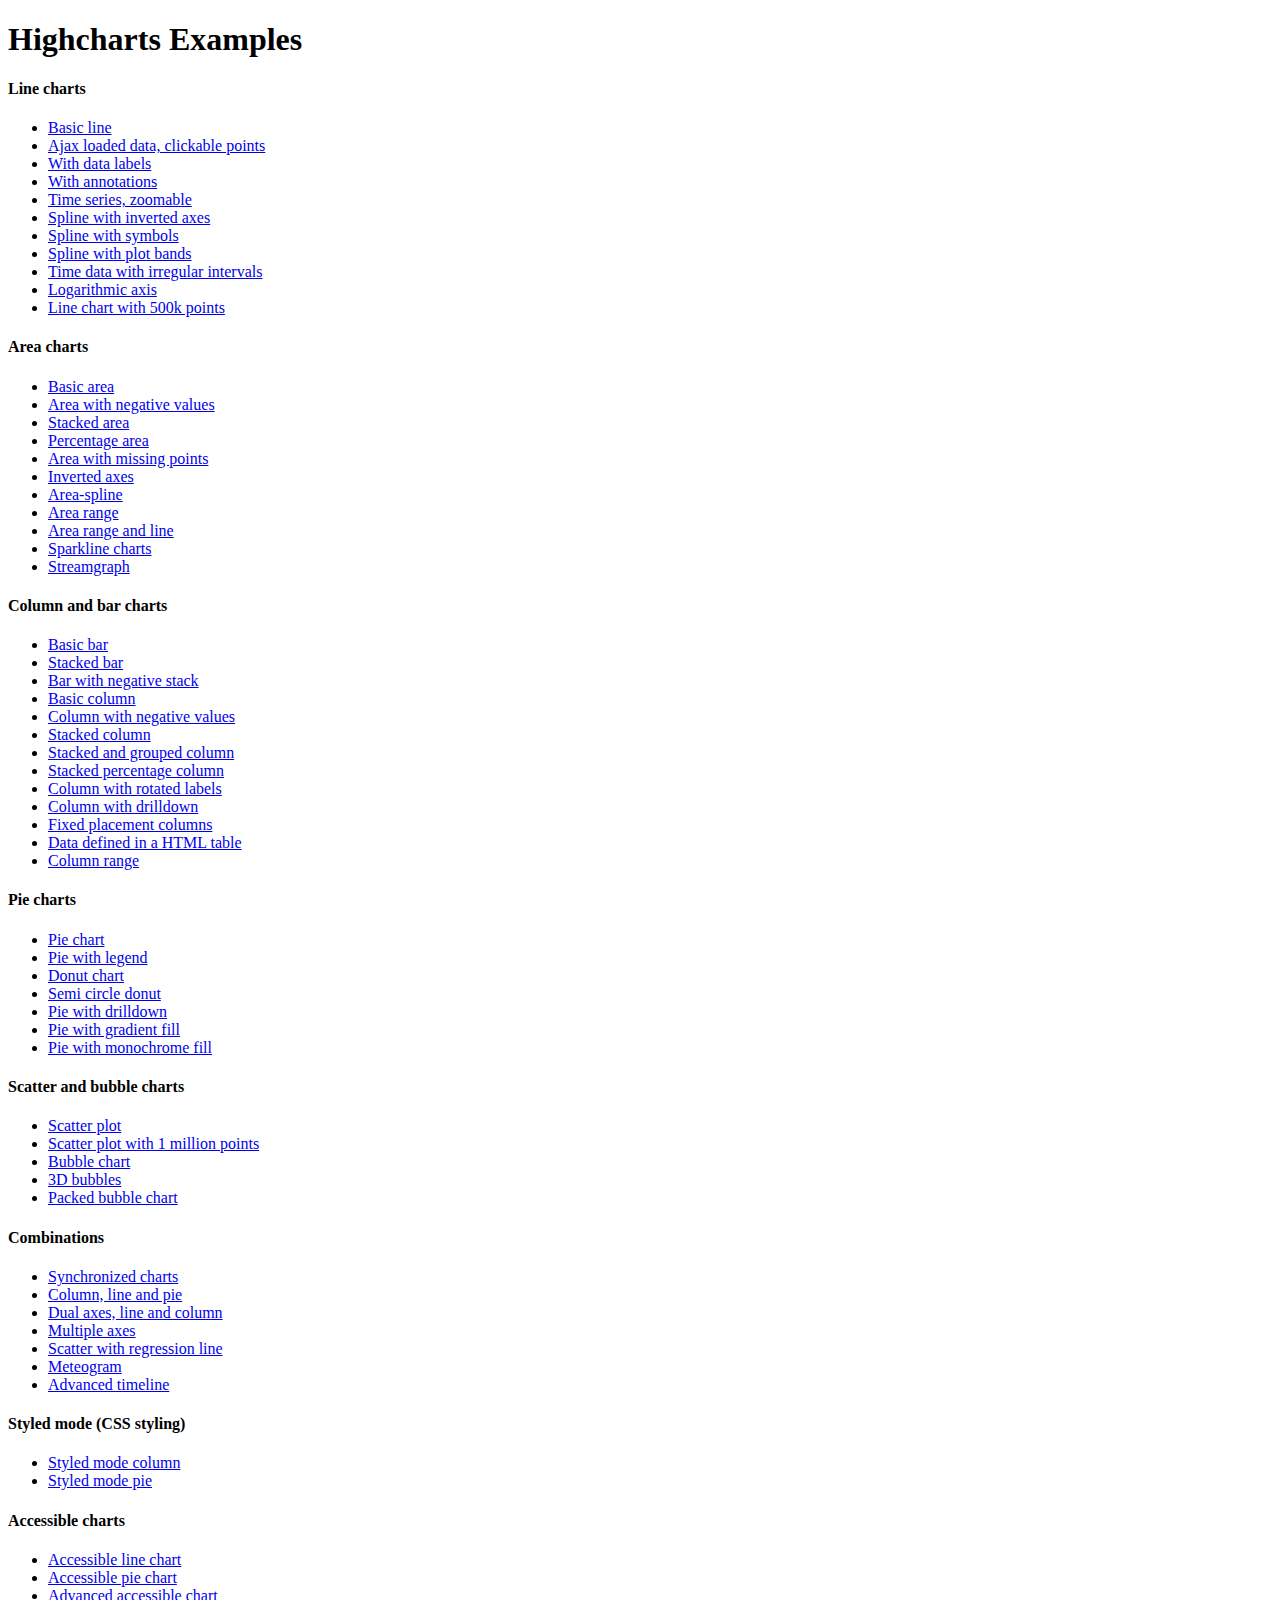
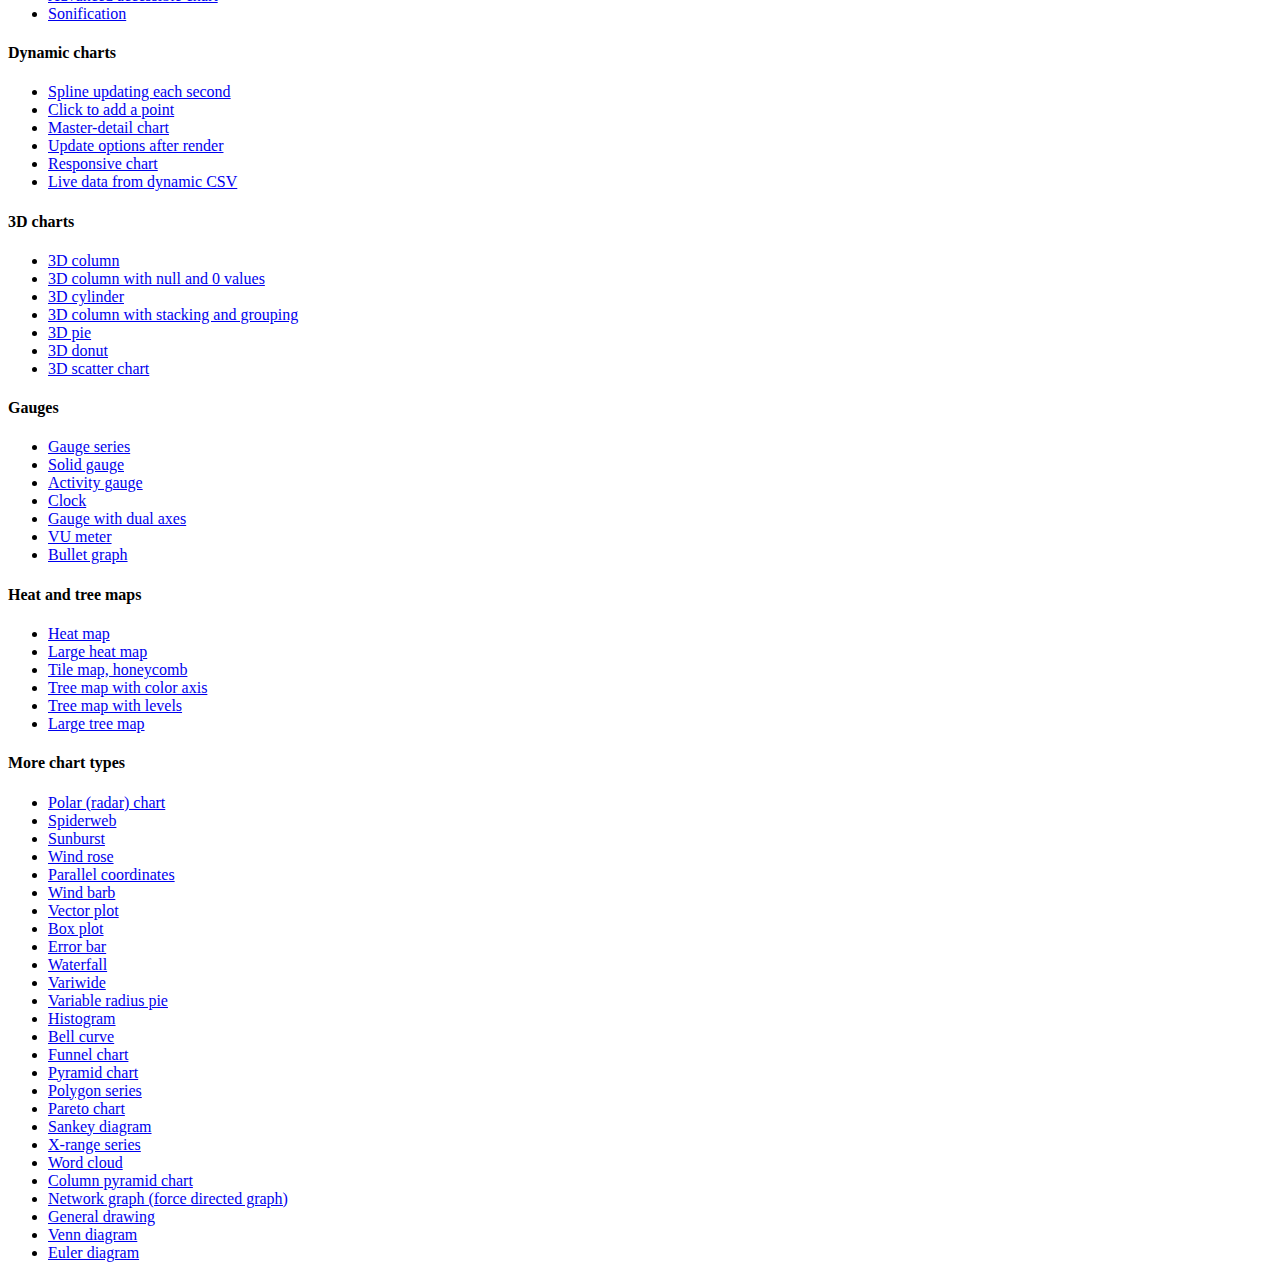
<file: static/highchart/index.htm>
<!DOCTYPE HTML PUBLIC "-//W3C//DTD HTML 4.01//EN" "http://www.w3.org/TR/html4/strict.dtd">
<html>
	<head>
		<meta http-equiv="Content-Type" content="text/html; charset=utf-8" />
		<meta name="viewport" content="width=device-width, initial-scale=1" />
		<title>Highcharts Examples</title>
	</head>
	<body>
		<h1>Highcharts Examples</h1>
		<h4>Line charts</h4>
		<ul>
			<li><a href="examples/line-basic/index.htm">Basic line</a></li>
			<li><a href="examples/line-ajax/index.htm">Ajax loaded data, clickable points</a></li>
			<li><a href="examples/line-labels/index.htm">With data labels</a></li>
			<li><a href="examples/annotations/index.htm">With annotations</a></li>
			<li><a href="examples/line-time-series/index.htm">Time series, zoomable</a></li>
			<li><a href="examples/spline-inverted/index.htm">Spline with inverted axes</a></li>
			<li><a href="examples/spline-symbols/index.htm">Spline with symbols</a></li>
			<li><a href="examples/spline-plot-bands/index.htm">Spline with plot bands</a></li>
			<li><a href="examples/spline-irregular-time/index.htm">Time data with irregular intervals</a></li>
			<li><a href="examples/line-log-axis/index.htm">Logarithmic axis</a></li>
			<li><a href="examples/line-boost/index.htm">Line chart with 500k points</a></li>
		</ul>
		<h4>Area charts</h4>
		<ul>
			<li><a href="examples/area-basic/index.htm">Basic area</a></li>
			<li><a href="examples/area-negative/index.htm">Area with negative values</a></li>
			<li><a href="examples/area-stacked/index.htm">Stacked area</a></li>
			<li><a href="examples/area-stacked-percent/index.htm">Percentage area</a></li>
			<li><a href="examples/area-missing/index.htm">Area with missing points</a></li>
			<li><a href="examples/area-inverted/index.htm">Inverted axes</a></li>
			<li><a href="examples/areaspline/index.htm">Area-spline</a></li>
			<li><a href="examples/arearange/index.htm">Area range</a></li>
			<li><a href="examples/arearange-line/index.htm">Area range and line</a></li>
			<li><a href="examples/sparkline/index.htm">Sparkline charts</a></li>
			<li><a href="examples/streamgraph/index.htm">Streamgraph</a></li>
		</ul>
		<h4>Column and bar charts</h4>
		<ul>
			<li><a href="examples/bar-basic/index.htm">Basic bar</a></li>
			<li><a href="examples/bar-stacked/index.htm">Stacked bar</a></li>
			<li><a href="examples/bar-negative-stack/index.htm">Bar with negative stack</a></li>
			<li><a href="examples/column-basic/index.htm">Basic column</a></li>
			<li><a href="examples/column-negative/index.htm">Column with negative values</a></li>
			<li><a href="examples/column-stacked/index.htm">Stacked column</a></li>
			<li><a href="examples/column-stacked-and-grouped/index.htm">Stacked and grouped column</a></li>
			<li><a href="examples/column-stacked-percent/index.htm">Stacked percentage column</a></li>
			<li><a href="examples/column-rotated-labels/index.htm">Column with rotated labels</a></li>
			<li><a href="examples/column-drilldown/index.htm">Column with drilldown</a></li>
			<li><a href="examples/column-placement/index.htm">Fixed placement columns</a></li>
			<li><a href="examples/column-parsed/index.htm">Data defined in a HTML table</a></li>
			<li><a href="examples/columnrange/index.htm">Column range</a></li>
		</ul>
		<h4>Pie charts</h4>
		<ul>
			<li><a href="examples/pie-basic/index.htm">Pie chart</a></li>
			<li><a href="examples/pie-legend/index.htm">Pie with legend</a></li>
			<li><a href="examples/pie-donut/index.htm">Donut chart</a></li>
			<li><a href="examples/pie-semi-circle/index.htm">Semi circle donut</a></li>
			<li><a href="examples/pie-drilldown/index.htm">Pie with drilldown</a></li>
			<li><a href="examples/pie-gradient/index.htm">Pie with gradient fill</a></li>
			<li><a href="examples/pie-monochrome/index.htm">Pie with monochrome fill</a></li>
		</ul>
		<h4>Scatter and bubble charts</h4>
		<ul>
			<li><a href="examples/scatter/index.htm">Scatter plot</a></li>
			<li><a href="examples/scatter-boost/index.htm">Scatter plot with 1 million points</a></li>
			<li><a href="examples/bubble/index.htm">Bubble chart</a></li>
			<li><a href="examples/bubble-3d/index.htm">3D bubbles</a></li>
			<li><a href="examples/packed-bubble/index.htm">Packed bubble chart</a></li>
		</ul>
		<h4>Combinations</h4>
		<ul>
			<li><a href="examples/synchronized-charts/index.htm">Synchronized charts</a></li>
			<li><a href="examples/combo/index.htm">Column, line and pie</a></li>
			<li><a href="examples/combo-dual-axes/index.htm">Dual axes, line and column</a></li>
			<li><a href="examples/combo-multi-axes/index.htm">Multiple axes</a></li>
			<li><a href="examples/combo-regression/index.htm">Scatter with regression line</a></li>
			<li><a href="examples/combo-meteogram/index.htm">Meteogram</a></li>
			<li><a href="examples/combo-timeline/index.htm">Advanced timeline</a></li>
		</ul>
		<h4>Styled mode (CSS styling)</h4>
		<ul>
			<li><a href="examples/styled-mode-column/index.htm">Styled mode column</a></li>
			<li><a href="examples/styled-mode-pie/index.htm">Styled mode pie</a></li>
		</ul>
        <h4>Accessible charts</h4>
		<ul>
			<li><a href="examples/accessible-line/index.htm">Accessible line chart</a></li>
			<li><a href="examples/accessible-pie/index.htm">Accessible pie chart</a></li>
            <li><a href="examples/advanced-accessible/index.htm">Advanced accessible chart</a></li>
            <li><a href="examples/sonification/index.htm">Sonification</a></li>
		</ul>
		<h4>Dynamic charts</h4>
		<ul>
			<li><a href="examples/dynamic-update/index.htm">Spline updating each second</a></li>
			<li><a href="examples/dynamic-click-to-add/index.htm">Click to add a point</a></li>
			<li><a href="examples/dynamic-master-detail/index.htm">Master-detail chart</a></li>
			<li><a href="examples/chart-update/index.htm">Update options after render</a></li>
			<li><a href="examples/responsive/index.htm">Responsive chart</a></li>
			<li><a href="examples/live-data/index.htm">Live data from dynamic CSV</a></li>
		</ul>
		<h4>3D charts</h4>
		<ul>
			<li><a href="examples/3d-column-interactive/index.htm">3D column</a></li>
			<li><a href="examples/3d-column-null-values/index.htm">3D column with null and 0 values</a></li>
			<li><a href="examples/cylinder/index.htm">3D cylinder</a></li>
			<li><a href="examples/3d-column-stacking-grouping/index.htm">3D column with stacking and grouping</a></li>
			<li><a href="examples/3d-pie/index.htm">3D pie</a></li>
			<li><a href="examples/3d-pie-donut/index.htm">3D donut</a></li>
			<li><a href="examples/3d-scatter-draggable/index.htm">3D scatter chart</a></li>
		</ul>
		<h4>Gauges</h4>
		<ul>
			<li><a href="examples/gauge-speedometer/index.htm">Gauge series</a></li>
			<li><a href="examples/gauge-solid/index.htm">Solid gauge</a></li>
			<li><a href="examples/gauge-activity/index.htm">Activity gauge</a></li>
			<li><a href="examples/gauge-clock/index.htm">Clock</a></li>
			<li><a href="examples/gauge-dual/index.htm">Gauge with dual axes</a></li>
			<li><a href="examples/gauge-vu-meter/index.htm">VU meter</a></li>
			<li><a href="examples/bullet-graph/index.htm">Bullet graph</a></li>
		</ul>
		<h4>Heat and tree maps</h4>
		<ul>
			<li><a href="examples/heatmap/index.htm">Heat map</a></li>
			<li><a href="examples/heatmap-canvas/index.htm">Large heat map</a></li>
			<li><a href="examples/honeycomb-usa/index.htm">Tile map, honeycomb</a></li>
			<li><a href="examples/treemap-coloraxis/index.htm">Tree map with color axis</a></li>
			<li><a href="examples/treemap-with-levels/index.htm">Tree map with levels</a></li>
			<li><a href="examples/treemap-large-dataset/index.htm">Large tree map</a></li>
		</ul>
		<h4>More chart types</h4>
		<ul>
			<li><a href="examples/polar/index.htm">Polar (radar) chart</a></li>
			<li><a href="examples/polar-spider/index.htm">Spiderweb</a></li>
			<li><a href="examples/sunburst/index.htm">Sunburst</a></li>
			<li><a href="examples/polar-wind-rose/index.htm">Wind rose</a></li>
			<li><a href="examples/parallel-coordinates/index.htm">Parallel coordinates</a></li>
			<li><a href="examples/windbarb-series/index.htm">Wind barb</a></li>
			<li><a href="examples/vector-plot/index.htm">Vector plot</a></li>
			<li><a href="examples/box-plot/index.htm">Box plot</a></li>
			<li><a href="examples/error-bar/index.htm">Error bar</a></li>
			<li><a href="examples/waterfall/index.htm">Waterfall</a></li>
			<li><a href="examples/variwide/index.htm">Variwide</a></li>
			<li><a href="examples/variable-radius-pie/index.htm">Variable radius pie</a></li>
			<li><a href="examples/histogram/index.htm">Histogram</a></li>
			<li><a href="examples/bellcurve/index.htm">Bell curve</a></li>
			<li><a href="examples/funnel/index.htm">Funnel chart</a></li>
			<li><a href="examples/pyramid/index.htm">Pyramid chart</a></li>
			<li><a href="examples/polygon/index.htm">Polygon series</a></li>
			<li><a href="examples/pareto/index.htm">Pareto chart</a></li>
			<li><a href="examples/sankey-diagram/index.htm">Sankey diagram</a></li>
			<li><a href="examples/x-range/index.htm">X-range series</a></li>
			<li><a href="examples/wordcloud/index.htm">Word cloud</a></li>
			<li><a href="examples/column-pyramid/index.htm">Column pyramid chart</a></li>
			<li><a href="examples/network-graph/index.htm">Network graph (force directed graph)</a></li>

			<li><a href="examples/renderer/index.htm">General drawing</a></li>
			<li><a href="examples/venn-diagram/index.htm">Venn diagram</a></li>
			<li><a href="examples/euler-diagram/index.htm">Euler diagram</a></li>
		</ul>
	</body>
</html>
</file>
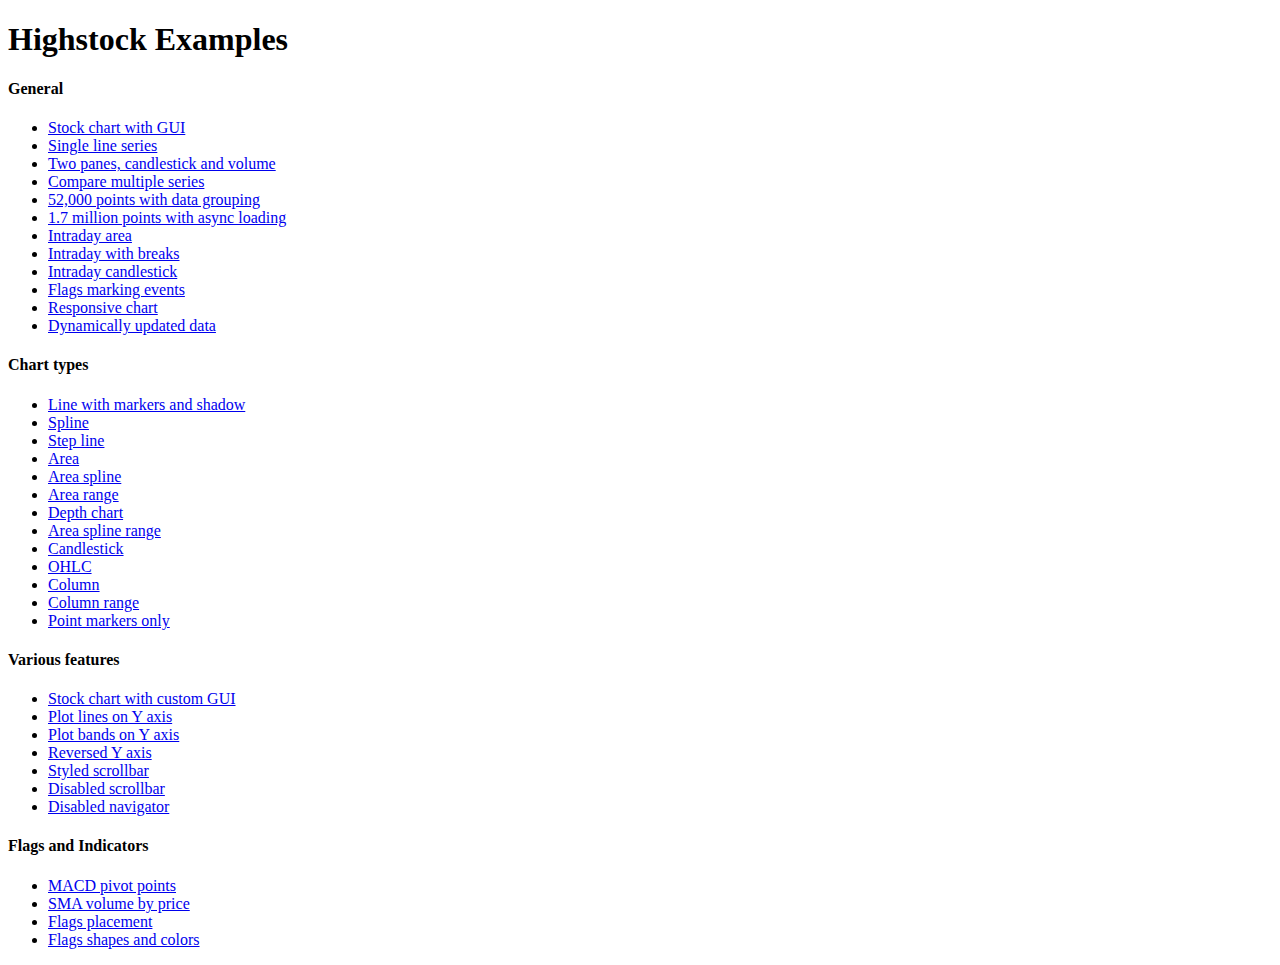
<file: static/highstock/index.htm>
<!DOCTYPE HTML PUBLIC "-//W3C//DTD HTML 4.01//EN" "http://www.w3.org/TR/html4/strict.dtd">
<html>
	<head>
		<meta http-equiv="Content-Type" content="text/html; charset=iso-utf-8" />
		<meta name="viewport" content="width=device-width, initial-scale=1" />
		<title>Highstock Examples</title>
	</head>
	<body>
		<h1>Highstock Examples</h1>
		<h4>General</h4>
		<ul>
			<li><a href="examples/stock-tools-gui/index.htm"> Stock chart with GUI </a></li>
			<li><a href="examples/basic-line/index.htm"> Single line series</a></li>
			<li><a href="examples/candlestick-and-volume/index.htm"> Two panes, candlestick and volume</a></li>
			<li><a href="examples/compare/index.htm"> Compare multiple series</a></li>
			<li><a href="examples/data-grouping/index.htm"> 52,000 points with data grouping</a></li>
			<li><a href="examples/lazy-loading/index.htm"> 1.7 million points with async loading</a></li>
			<li><a href="examples/intraday-area/index.htm"> Intraday area</a></li>
			<li><a href="examples/intraday-breaks/index.htm"> Intraday with breaks</a></li>
			<li><a href="examples/intraday-candlestick/index.htm"> Intraday candlestick</a></li>
			<li><a href="examples/flags-general/index.htm"> Flags marking events</a></li>
			<li><a href="examples/responsive/index.htm"> Responsive chart</a></li>
			<li><a href="examples/dynamic-update/index.htm"> Dynamically updated data</a></li>
		</ul>
		<h4>Chart types</h4>
		<ul>
			<li><a href="examples/line-markers/index.htm"> Line with markers and shadow</a></li>
			<li><a href="examples/spline/index.htm"> Spline</a></li>
			<li><a href="examples/step-line/index.htm"> Step line</a></li>
			<li><a href="examples/area/index.htm"> Area</a></li>
			<li><a href="examples/areaspline/index.htm"> Area spline</a></li>
			<li><a href="examples/arearange/index.htm"> Area range</a></li>
			<li><a href="examples/depth-chart/index.htm">Depth chart</a></li>
			<li><a href="examples/areasplinerange/index.htm"> Area spline range</a></li>
			<li><a href="examples/candlestick/index.htm"> Candlestick</a></li>
			<li><a href="examples/ohlc/index.htm"> OHLC</a></li>
			<li><a href="examples/column/index.htm"> Column</a></li>
			<li><a href="examples/columnrange/index.htm"> Column range</a></li>
			<li><a href="examples/markers-only/index.htm"> Point markers only</a></li>
		</ul>
		<h4>Various features</h4>
		<ul>
			<li><a href="examples/stock-tools-custom-gui/index.htm"> Stock chart with custom GUI </a></li>
			<li><a href="examples/yaxis-plotlines/index.htm"> Plot lines on Y axis</a></li>
			<li><a href="examples/yaxis-plotbands/index.htm"> Plot bands on Y axis</a></li>
			<li><a href="examples/yaxis-reversed/index.htm"> Reversed Y axis</a></li>
			<li><a href="examples/styled-scrollbar/index.htm"> Styled scrollbar</a></li>
			<li><a href="examples/scrollbar-disabled/index.htm"> Disabled scrollbar</a></li>
			<li><a href="examples/navigator-disabled/index.htm"> Disabled navigator</a></li>
		</ul>
		<h4>Flags and Indicators</h4>
		<ul>
			<li><a href="examples/macd-pivot-points/index.htm"> MACD pivot points</a></li>
			<li><a href="examples/sma-volume-by-price/index.htm"> SMA volume by price</a></li>
			<li><a href="examples/flags-placement/index.htm"> Flags placement</a></li>
			<li><a href="examples/flags-shapes/index.htm"> Flags shapes and colors</a></li>
		</ul>
	</body>
</html>
</file>
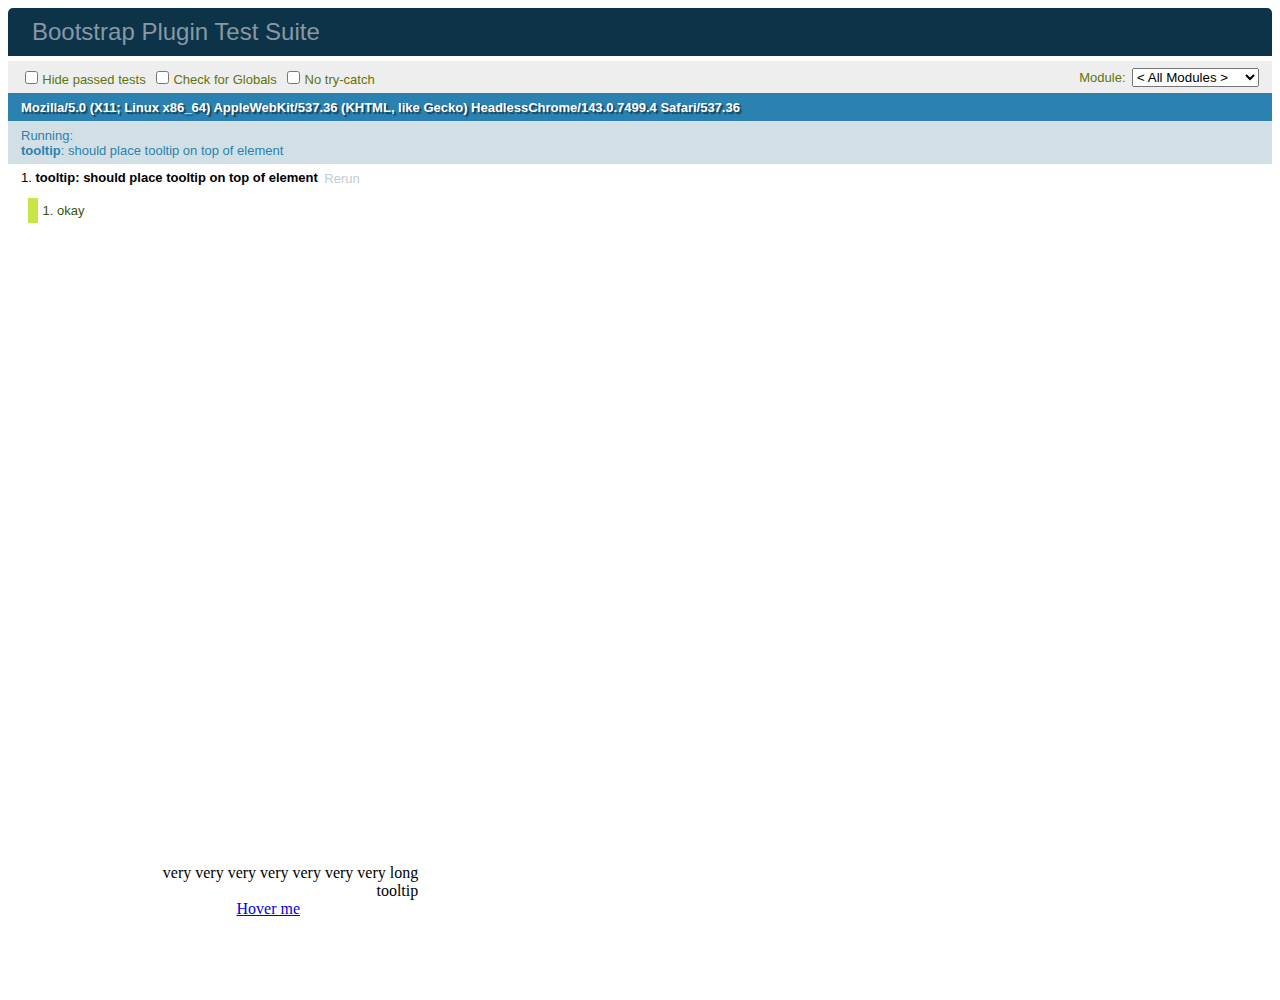
<file: static/bootstrap/js/tests/index.html>
<!DOCTYPE html>
<html>
  <head>
    <meta charset="utf-8">
    <title>Bootstrap Plugin Test Suite</title>
    <meta name="viewport" content="width=device-width, initial-scale=1">

    <!-- jQuery -->
    <script src="vendor/jquery.min.js"></script>

    <!-- QUnit -->
    <link rel="stylesheet" href="vendor/qunit.css" media="screen">
    <script src="vendor/qunit.js"></script>
    <style>
      #qunit-tests > li.pass {
        display: none;/* Make it easier to see failing tests in Sauce screencasts */
      }

      #qunit-fixture {
        top: 0;
        left: 0;
      }
    </style>
    <script>
      // See https://github.com/axemclion/grunt-saucelabs#test-result-details-with-qunit
      var log = []
      QUnit.done(function (testResults) {
        var tests = []
        for (var i = 0, len = log.length; i < len; i++) {
          var details = log[i]
          tests.push({
            name: details.name,
            result: details.result,
            expected: details.expected,
            actual: details.actual,
            source: details.source
          })
        }
        testResults.tests = tests

        window.global_test_results = testResults
      })

      QUnit.testStart(function (testDetails) {
        $(window).scrollTop(0)
        QUnit.log = function (details) {
          if (!details.result) {
            details.name = testDetails.name
            log.push(details)
          }
        }
      })

      // Cleanup
      QUnit.testDone(function () {
        $('#qunit-fixture').empty()
        $('#modal-test, .modal-backdrop').remove()
      })
    </script>

    <!-- Plugin sources -->
    <script>$.support.transition = false</script>
    <script src="../../js/alert.js"></script>
    <script src="../../js/button.js"></script>
    <script src="../../js/carousel.js"></script>
    <script src="../../js/collapse.js"></script>
    <script src="../../js/dropdown.js"></script>
    <script src="../../js/modal.js"></script>
    <script src="../../js/scrollspy.js"></script>
    <script src="../../js/tab.js"></script>
    <script src="../../js/tooltip.js"></script>
    <script src="../../js/popover.js"></script>
    <script src="../../js/affix.js"></script>

    <!-- Unit tests -->
    <script src="unit/alert.js"></script>
    <script src="unit/button.js"></script>
    <script src="unit/carousel.js"></script>
    <script src="unit/collapse.js"></script>
    <script src="unit/dropdown.js"></script>
    <script src="unit/modal.js"></script>
    <script src="unit/scrollspy.js"></script>
    <script src="unit/tab.js"></script>
    <script src="unit/tooltip.js"></script>
    <script src="unit/popover.js"></script>
    <script src="unit/affix.js"></script>

  </head>
  <body>
    <div id="qunit-container">
      <div id="qunit"></div>
      <div id="qunit-fixture"></div>
    </div>
  </body>
</html>
</file>
<file: static/bootstrap/js/tests/vendor/qunit.css>
/*!
 * QUnit 1.15.0
 * http://qunitjs.com/
 *
 * Copyright 2014 jQuery Foundation and other contributors
 * Released under the MIT license
 * http://jquery.org/license
 *
 * Date: 2014-08-08T16:00Z
 */

/** Font Family and Sizes */

#qunit-tests, #qunit-header, #qunit-banner, #qunit-testrunner-toolbar, #qunit-userAgent, #qunit-testresult {
	font-family: "Helvetica Neue Light", "HelveticaNeue-Light", "Helvetica Neue", Calibri, Helvetica, Arial, sans-serif;
}

#qunit-testrunner-toolbar, #qunit-userAgent, #qunit-testresult, #qunit-tests li { font-size: small; }
#qunit-tests { font-size: smaller; }


/** Resets */

#qunit-tests, #qunit-header, #qunit-banner, #qunit-userAgent, #qunit-testresult, #qunit-modulefilter {
	margin: 0;
	padding: 0;
}


/** Header */

#qunit-header {
	padding: 0.5em 0 0.5em 1em;

	color: #8699A4;
	background-color: #0D3349;

	font-size: 1.5em;
	line-height: 1em;
	font-weight: 400;

	border-radius: 5px 5px 0 0;
}

#qunit-header a {
	text-decoration: none;
	color: #C2CCD1;
}

#qunit-header a:hover,
#qunit-header a:focus {
	color: #FFF;
}

#qunit-testrunner-toolbar label {
	display: inline-block;
	padding: 0 0.5em 0 0.1em;
}

#qunit-banner {
	height: 5px;
}

#qunit-testrunner-toolbar {
	padding: 0.5em 1em 0.5em 1em;
	color: #5E740B;
	background-color: #EEE;
	overflow: hidden;
}

#qunit-userAgent {
	padding: 0.5em 1em 0.5em 1em;
	background-color: #2B81AF;
	color: #FFF;
	text-shadow: rgba(0, 0, 0, 0.5) 2px 2px 1px;
}

#qunit-modulefilter-container {
	float: right;
}

/** Tests: Pass/Fail */

#qunit-tests {
	list-style-position: inside;
}

#qunit-tests li {
	padding: 0.4em 1em 0.4em 1em;
	border-bottom: 1px solid #FFF;
	list-style-position: inside;
}

#qunit-tests.hidepass li.pass, #qunit-tests.hidepass li.running  {
	display: none;
}

#qunit-tests li strong {
	cursor: pointer;
}

#qunit-tests li a {
	padding: 0.5em;
	color: #C2CCD1;
	text-decoration: none;
}
#qunit-tests li a:hover,
#qunit-tests li a:focus {
	color: #000;
}

#qunit-tests li .runtime {
	float: right;
	font-size: smaller;
}

.qunit-assert-list {
	margin-top: 0.5em;
	padding: 0.5em;

	background-color: #FFF;

	border-radius: 5px;
}

.qunit-collapsed {
	display: none;
}

#qunit-tests table {
	border-collapse: collapse;
	margin-top: 0.2em;
}

#qunit-tests th {
	text-align: right;
	vertical-align: top;
	padding: 0 0.5em 0 0;
}

#qunit-tests td {
	vertical-align: top;
}

#qunit-tests pre {
	margin: 0;
	white-space: pre-wrap;
	word-wrap: break-word;
}

#qunit-tests del {
	background-color: #E0F2BE;
	color: #374E0C;
	text-decoration: none;
}

#qunit-tests ins {
	background-color: #FFCACA;
	color: #500;
	text-decoration: none;
}

/*** Test Counts */

#qunit-tests b.counts                       { color: #000; }
#qunit-tests b.passed                       { color: #5E740B; }
#qunit-tests b.failed                       { color: #710909; }

#qunit-tests li li {
	padding: 5px;
	background-color: #FFF;
	border-bottom: none;
	list-style-position: inside;
}

/*** Passing Styles */

#qunit-tests li li.pass {
	color: #3C510C;
	background-color: #FFF;
	border-left: 10px solid #C6E746;
}

#qunit-tests .pass                          { color: #528CE0; background-color: #D2E0E6; }
#qunit-tests .pass .test-name               { color: #366097; }

#qunit-tests .pass .test-actual,
#qunit-tests .pass .test-expected           { color: #999; }

#qunit-banner.qunit-pass                    { background-color: #C6E746; }

/*** Failing Styles */

#qunit-tests li li.fail {
	color: #710909;
	background-color: #FFF;
	border-left: 10px solid #EE5757;
	white-space: pre;
}

#qunit-tests > li:last-child {
	border-radius: 0 0 5px 5px;
}

#qunit-tests .fail                          { color: #000; background-color: #EE5757; }
#qunit-tests .fail .test-name,
#qunit-tests .fail .module-name             { color: #000; }

#qunit-tests .fail .test-actual             { color: #EE5757; }
#qunit-tests .fail .test-expected           { color: #008000; }

#qunit-banner.qunit-fail                    { background-color: #EE5757; }


/** Result */

#qunit-testresult {
	padding: 0.5em 1em 0.5em 1em;

	color: #2B81AF;
	background-color: #D2E0E6;

	border-bottom: 1px solid #FFF;
}
#qunit-testresult .module-name {
	font-weight: 700;
}

/** Fixture */

#qunit-fixture {
	position: absolute;
	top: -10000px;
	left: -10000px;
	width: 1000px;
	height: 1000px;
}
</file>
